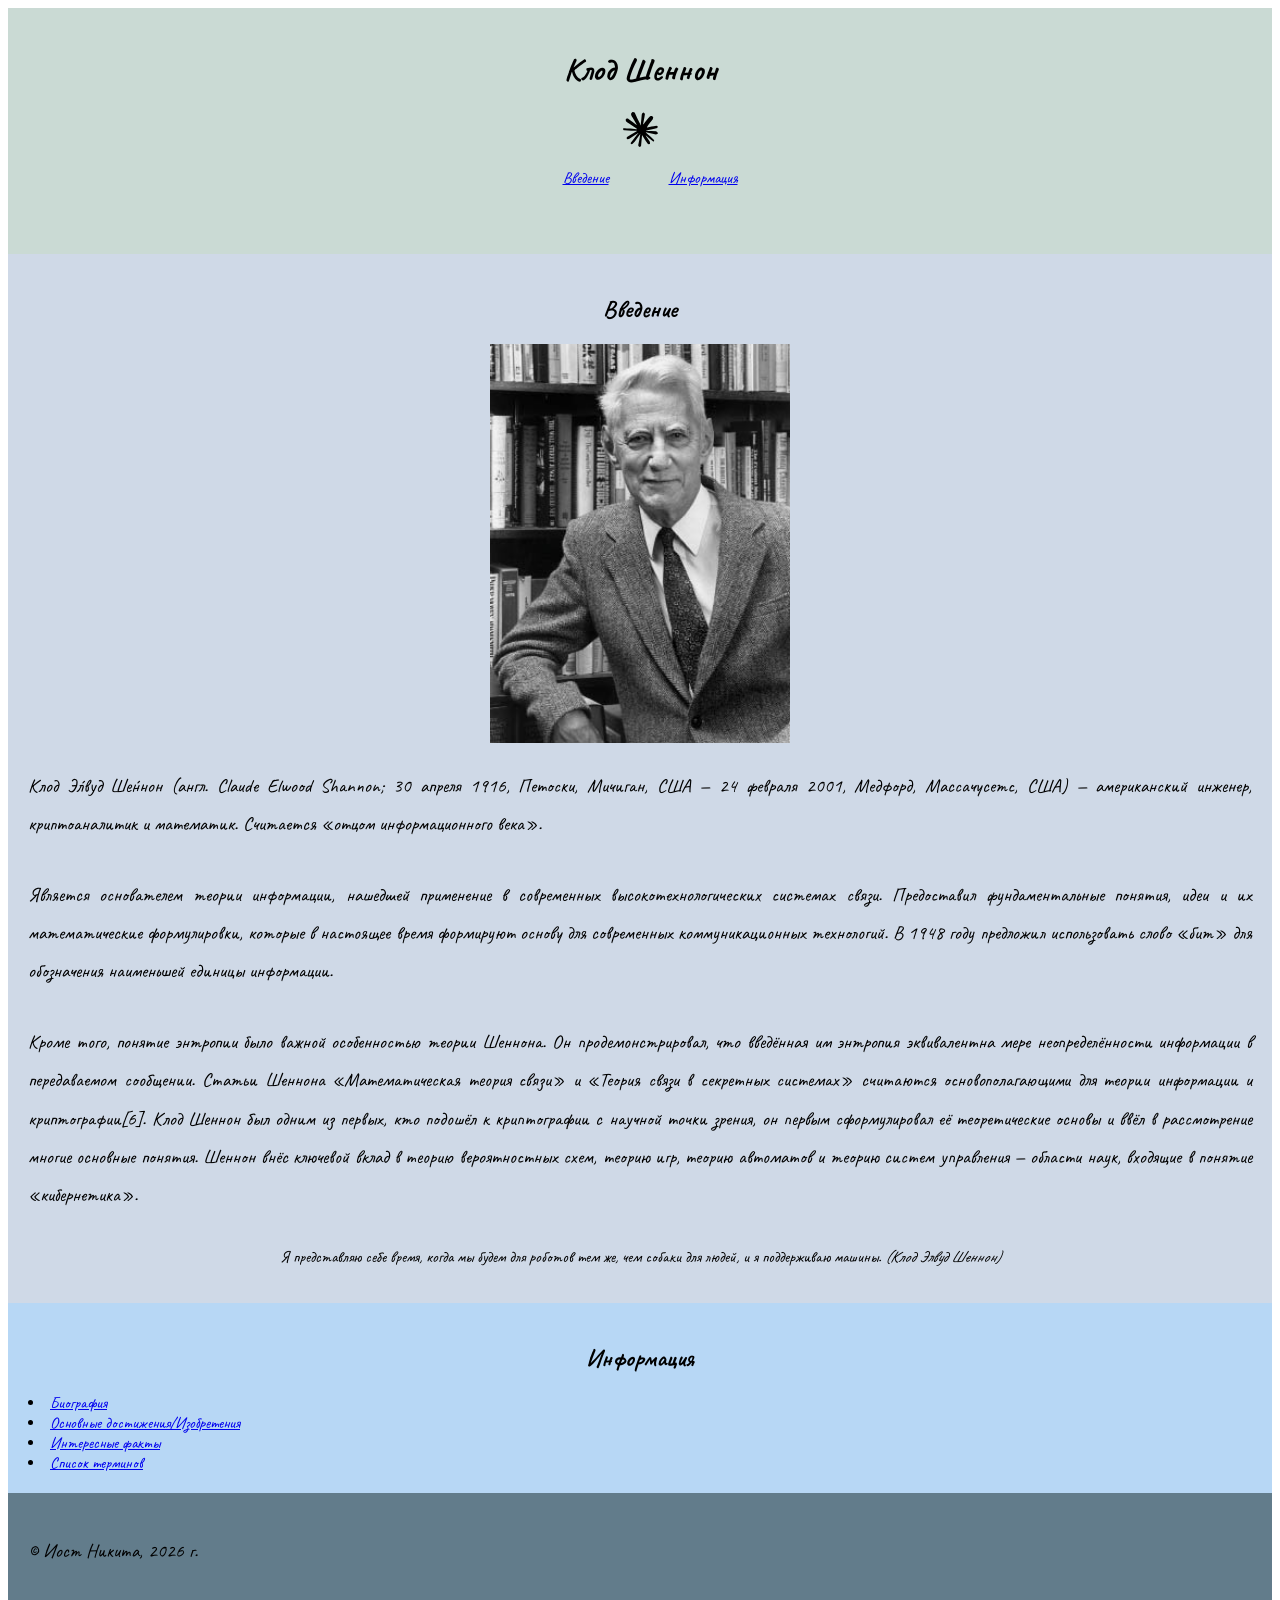
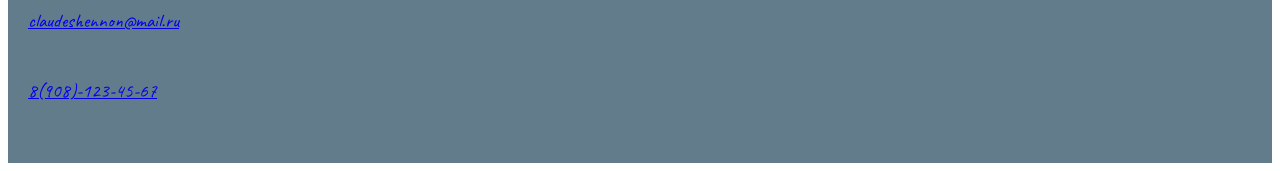
<file: pr2/index.html>
<!DOCTYPE html>
<html lang="ru">
<head>
    <meta charset="UTF-8">
    <meta name="viewport" content="width=device-width, initial-scale=1.0">
    <title>Клод Шеннон</title>
    <link rel="preconnect" href="https://fonts.googleapis.com">
<link rel="preconnect" href="https://fonts.gstatic.com" crossorigin>
<link href="https://fonts.googleapis.com/css2?family=Caveat:wght@400..700&display=swap" rel="stylesheet">
    <link rel="stylesheet" href="css/style.css">
</head>
<body>
    <header>
        <h1>Клод Шеннон</h1>
        <img width="35px"src="img/claude.svg" alt="">
        <nav>
            <ul>
                <li>
                    <a href="#about">Введение</a>
                </li>
                <li>
                    <a href="#articles">Информация</a>
                </li>
            </ul>
        </nav>
    </header>
    <main>
        <section id="about">
            <h2>Введение</h2>
            <img width="300px" src="img/02_62_01_opt.jpeg" alt=""/>
            <p>Клод Э́лвуд Ше́ннон (англ. Claude Elwood Shannon; 30 апреля 1916, Петоски, Мичиган, США — 24 февраля 2001, Медфорд, Массачусетс, США) — американский инженер, криптоаналитик и математик. Считается «отцом информационного века».</p>
            <p>Является основателем теории информации, нашедшей применение в современных высокотехнологических системах связи. Предоставил фундаментальные понятия, идеи и их математические формулировки, которые в настоящее время формируют основу для современных коммуникационных технологий. В 1948 году предложил использовать слово «бит» для обозначения наименьшей единицы информации.</p>
            <p>Кроме того, понятие энтропии было важной особенностью теории Шеннона. Он продемонстрировал, что введённая им энтропия эквивалентна мере неопределённости информации в передаваемом сообщении. Статьи Шеннона «Математическая теория связи» и «Теория связи в секретных системах» считаются основополагающими для теории информации и криптографии[6]. Клод Шеннон был одним из первых, кто подошёл к криптографии с научной точки зрения, он первым сформулировал её теоретические основы и ввёл в рассмотрение многие основные понятия. Шеннон внёс ключевой вклад в теорию вероятностных схем, теорию игр, теорию автоматов и теорию систем управления — области наук, входящие в понятие «кибернетика». </p>
            <blockquote>
                Я представляю себе время, когда мы будем для роботов тем же, чем собаки для людей, и я поддерживаю машины.
            <cite>(Клод Элвуд Шеннон)</cite>
            </blockquote>
        </section>
        <section id="articles">
            <h2>Информация</h2>
                <li><a href="article1.html">Биография</a></li>
                <li><a href="article2.html">Основные достижения/Изобретения</a></li>
                <li><a href="article3.html">Интересные факты</a></li>
                <li><a href="article3.html">Список терминов</a></li>
            </ol>
        </section>
    </main>
    <footer>
        <p>&copy; Иост Никита, 2026 г.</p>
        <p><a target="_blank" href="mailto:claudeshennon@mail.ru" > claudeshennon@mail.ru </a> </p>
        <p> <a href="tel:89081234567" >8(908)-123-45-67</a></p>
    </footer>
</body>
</file>
<file: pr2/css/style.css>
*{
    margin: 0
    padding 0
}
html{ 
    font-size: 1em;
     font-family: "Caveat", cursive;
}

header {
    background-color: rgb(202, 218, 212);
    text-align: center;
    padding-bottom: 50px;
    padding-top: 20px;
}

footer {
    background-color: rgb(98, 124, 139);
    padding: 20px 20px;
}

#about {
    background-color: rgb(207, 217, 231);
    padding: 20px;
    text-align: center;
}

#articles {
    background-color: rgb(183, 215, 245);
    padding: 20px;
}

p {
    text-align: justify;
    font-size: 1.2rem;
    line-height: 2.4rem;
    margin-bottom: 2rem;
}

h2 {
    text-align: center;
    font-size: 1.5rem;
}
ol {
    padding-left: 3rem;
}
nav ul {
    padding-left: 20px;
}
nav ul {
    list-style: none;
    display: flex;  
    gap: 60px;
    justify-content: center;
}
</file>
